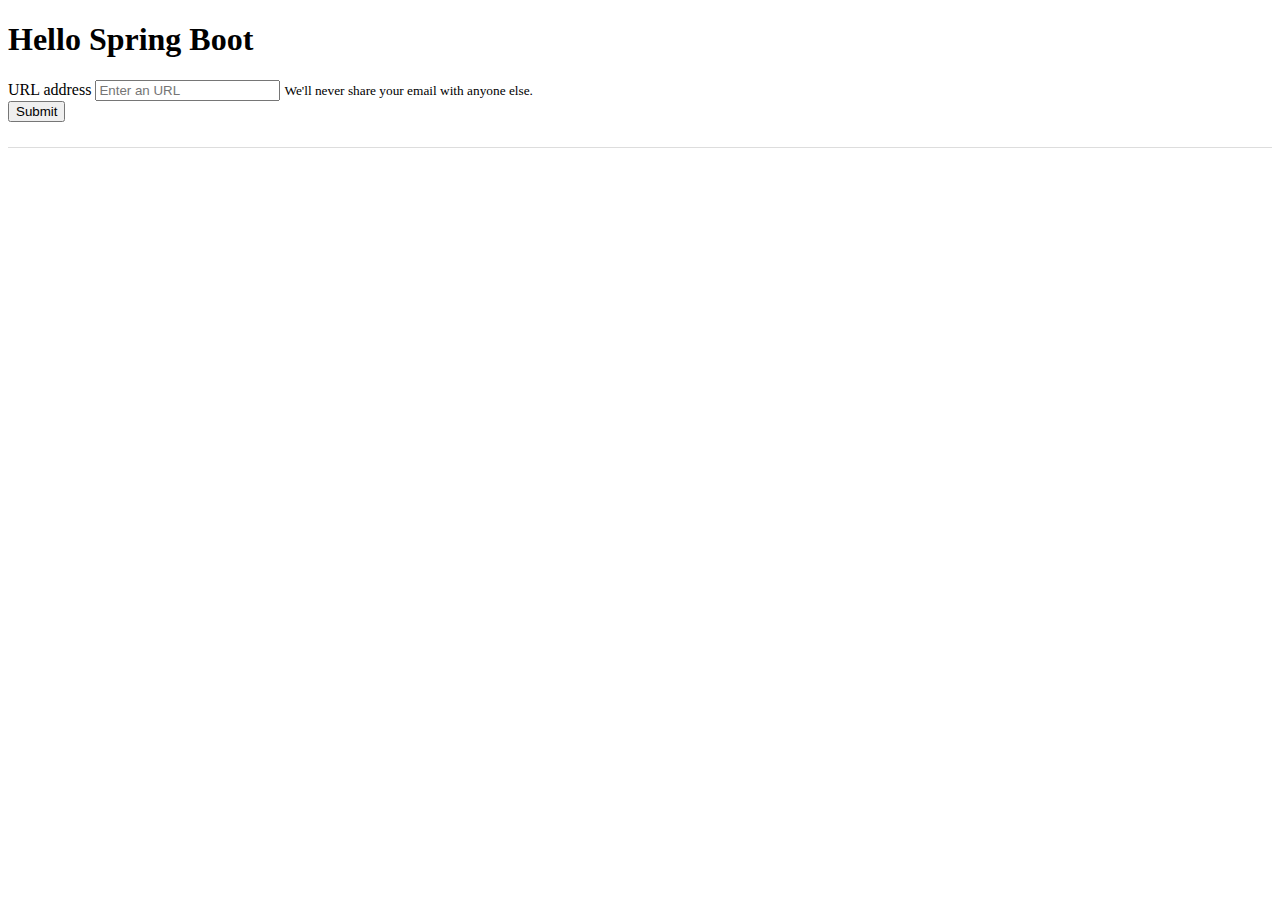
<file: src/main/resources/templates/index.html>
<!DOCTYPE html>
<html lang="en" xmlns:th="http://www.w3.org/1999/xhtml">
<head>
    <meta charset="UTF-8">
    <title>Title</title>
    <link rel="stylesheet" th:href="@{/css/main.css}" />
    <link rel="stylesheet" href="https://stackpath.bootstrapcdn.com/bootstrap/4.1.3/css/bootstrap.min.css" integrity="sha384-MCw98/SFnGE8fJT3GXwEOngsV7Zt27NXFoaoApmYm81iuXoPkFOJwJ8ERdknLPMO" crossorigin="anonymous">
    <script src="https://code.jquery.com/jquery-3.3.1.slim.min.js" integrity="sha384-q8i/X+965DzO0rT7abK41JStQIAqVgRVzpbzo5smXKp4YfRvH+8abtTE1Pi6jizo" crossorigin="anonymous"></script>
    <script src="https://cdnjs.cloudflare.com/ajax/libs/popper.js/1.14.3/umd/popper.min.js" integrity="sha384-ZMP7rVo3mIykV+2+9J3UJ46jBk0WLaUAdn689aCwoqbBJiSnjAK/l8WvCWPIPm49" crossorigin="anonymous"></script>
    <script src="https://stackpath.bootstrapcdn.com/bootstrap/4.1.3/js/bootstrap.min.js" integrity="sha384-ChfqqxuZUCnJSK3+MXmPNIyE6ZbWh2IMqE241rYiqJxyMiZ6OW/JmZQ5stwEULTy" crossorigin="anonymous"></script>
   <script src="https://ajax.googleapis.com/ajax/libs/jquery/3.3.1/jquery.min.js"></script>
    <style>
        .title{
            font-size: 20px;
            font-weight: bold;
            margin-bottom: 15px;
        }
        .content {
            font-family: Time-roman;
            border-top: 1px solid #ddd;
            margin-top: 25px;
            text-align: justify;
        }
        .content p {
            font-size: 13.0pt;
            line-height: 115%;
            font-family: "Times New Roman","serif" !important;
            color: #545252;
            text-align:justify;
        }

    </style>
</head>

<body>
<div class="container">
    <h1>Hello Spring Boot</h1>

    <form id="post-form" action="#">
        <div class="form-group">
            <label for="exampleInputEmail1">URL address</label>
            <input name="url" type="text" class="form-control" id="exampleInputEmail1" aria-describedby="emailHelp" placeholder="Enter an URL">
            <small id="emailHelp" class="form-text text-muted">We'll never share your email with anyone else.</small>
        </div>
        <button id="submitButton" type="submit" class="btn btn-primary">Submit</button>
    </form>
    <div class="row content">
        <div id="title" class="col-md-12 title"></div>
        <div id="summary" class="col-md-12" style="background:yellow"></div>
        <div id="post-body" class="col-md-12"></div>
    </div>
</div>


<script type="text/javascript">
        $('#submitButton').click( function(e) {
            e.preventDefault();
            console.log("abc");
            $.ajax({
                url: '/post',
                type: 'post',
                dataType: 'json',
                data: $('#post-form').serialize(),
                success: function(data) {
                    console.log(data);

                    $("#title").html(data.title);
                    $("#summary").html(data.summary);
                    var els = data.body;
                    $("#post-body").empty();
                    els.forEach(function(e){
                        if(e.type == "PARAGRAPH"){
                            $("#post-body").append("<p>" + e.text + "</p>");
                        }

                        if(e.type == "IMAGE"){
                            $("#post-body").append("<p><img src=\""+ e.link+ "\"></p>");
                            if(e.text != null){
                                $("#post-body").append("<p style=\"color:red\">" + e.text + "</p>");
                            }

                        }

                    })

                }
            });
        });
    </script>
</body>

</html>
</file>
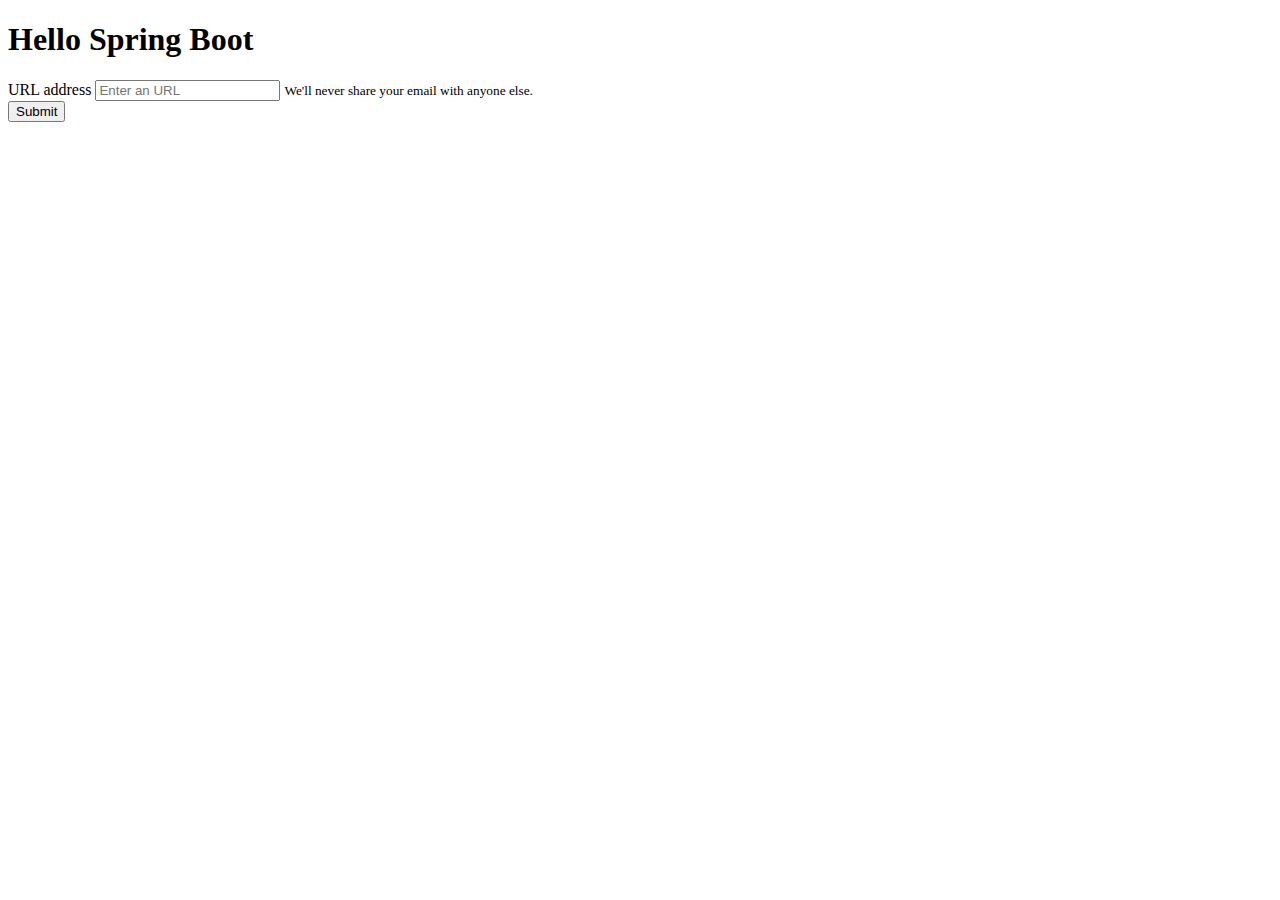
<file: src/main/resources/templates/post.html>
<!DOCTYPE html>
<html lang="en" xmlns:th="http://www.thymeleaf.org">
<head>
    <meta charset="UTF-8">
    <title>Title</title>
    <link rel="stylesheet" href="https://stackpath.bootstrapcdn.com/bootstrap/4.1.3/css/bootstrap.min.css" integrity="sha384-MCw98/SFnGE8fJT3GXwEOngsV7Zt27NXFoaoApmYm81iuXoPkFOJwJ8ERdknLPMO" crossorigin="anonymous">
    <script src="https://code.jquery.com/jquery-3.3.1.slim.min.js" integrity="sha384-q8i/X+965DzO0rT7abK41JStQIAqVgRVzpbzo5smXKp4YfRvH+8abtTE1Pi6jizo" crossorigin="anonymous"></script>
    <script src="https://cdnjs.cloudflare.com/ajax/libs/popper.js/1.14.3/umd/popper.min.js" integrity="sha384-ZMP7rVo3mIykV+2+9J3UJ46jBk0WLaUAdn689aCwoqbBJiSnjAK/l8WvCWPIPm49" crossorigin="anonymous"></script>
    <script src="https://stackpath.bootstrapcdn.com/bootstrap/4.1.3/js/bootstrap.min.js" integrity="sha384-ChfqqxuZUCnJSK3+MXmPNIyE6ZbWh2IMqE241rYiqJxyMiZ6OW/JmZQ5stwEULTy" crossorigin="anonymous"></script>
</head>

<body>
<div class="container">
    <h1>Hello Spring Boot</h1>

    <form action="/post">
        <div class="form-group">
            <label for="exampleInputEmail1">URL address</label>
            <input name="url" type="text" class="form-control" id="exampleInputEmail1" aria-describedby="emailHelp" placeholder="Enter an URL">
            <small id="emailHelp" class="form-text text-muted">We'll never share your email with anyone else.</small>
        </div>
        <button type="submit" class="btn btn-primary">Submit</button>
    </form>

    <div class="row">
    </div>
</div>

</body>

</html>
</file>
